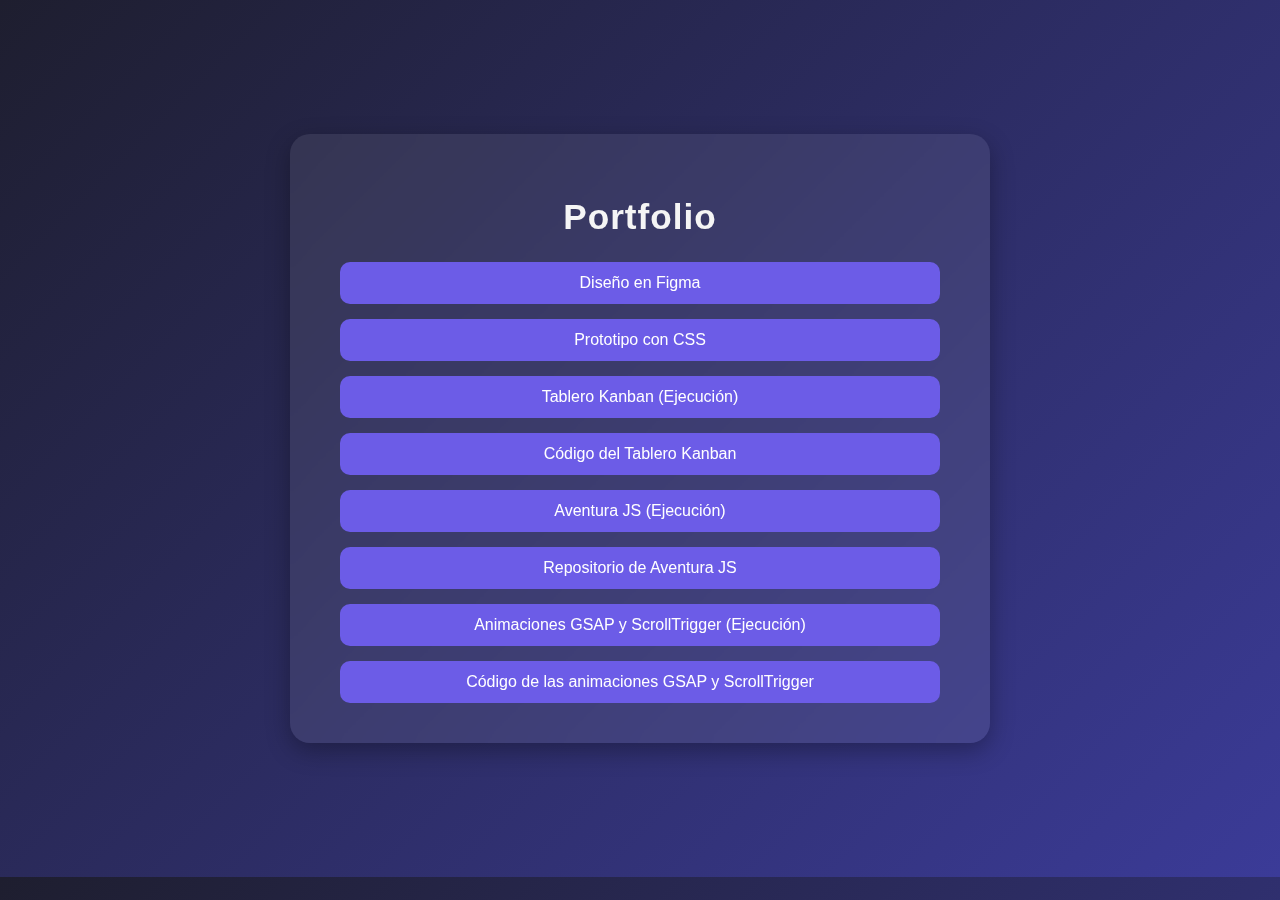
<file: index.html>
<!DOCTYPE html>
<html lang="es">
<head>
<meta charset="UTF-8" />
<meta name="viewport" content="width=device-width, initial-scale=1.0" />
<title>Portfolio</title>
<style>
body {
margin: 0;
font-family: Verdana, sans-serif;
background: linear-gradient(135deg, #1e1e2f, #3b3b98);
color: #f5f5f5;
display: flex;
justify-content: center;
align-items: center;
min-height: 93vh;
padding: 20px;
}


.container {
background: rgba(255, 255, 255, 0.08);
backdrop-filter: blur(10px);
border-radius: 20px;
padding: 40px 50px;
max-width: 600px;
width: 100%;
box-shadow: 0 8px 25px rgba(0, 0, 0, 0.3);
text-align: center;
}


h1 {
margin-bottom: 25px;
font-size: 2.2rem;
letter-spacing: 1px;
}


.link-list {
display: flex;
flex-direction: column;
gap: 15px;
margin-top: 20px;
}


a {
text-decoration: none;
color: #fff;
background: #6c5ce7;
padding: 12px 16px;
border-radius: 10px;
font-weight: 500;
transition: 0.3s;
display: block;
}


a:hover {
background: #a29bfe;
transform: scale(1.03);
}
</style>
</head>
<body>
<div class="container">
<h1>Portfolio</h1>
<div class="link-list">
<a href="https://www.figma.com/design/vIhqD6bakp2BG66vpXSIa5/El-equipo-de-Alexander-Plant%C3%B3n-team-library?node-id=0-1&p=f&t=pSFAGlWSKZXGk0Hx-0" target="_blank">Diseño en Figma</a>
<a href="PrototipoConCSS/index.html" target="_blank">Prototipo con CSS</a>
<a href="Tablero Kanban/index.html" target="_blank">Tablero Kanban (Ejecución)</a>
<a href="https://github.com/HelMoonflare/Portfolio/tree/main/Tablero%20Kanban" target="_blank">Código del Tablero Kanban</a>
<a href="HelMoonflare.github.io/AventuraJS/index.html" target="_blank">Aventura JS (Ejecución)</a>
<a href="https://github.com/HelMoonflare/HelMoonflare.github.io/tree/main/AventuraJS" target="_blank">Repositorio de Aventura JS</a>
<a href="Animaciones/index.html" target="_blank">Animaciones GSAP y ScrollTrigger (Ejecución)</a>
<a href="https://github.com/HelMoonflare/Portfolio/tree/main/Animaciones" target="_blank">Código de las animaciones GSAP y ScrollTrigger</a>
</div>
</div>
</body>
</html>
</file>
